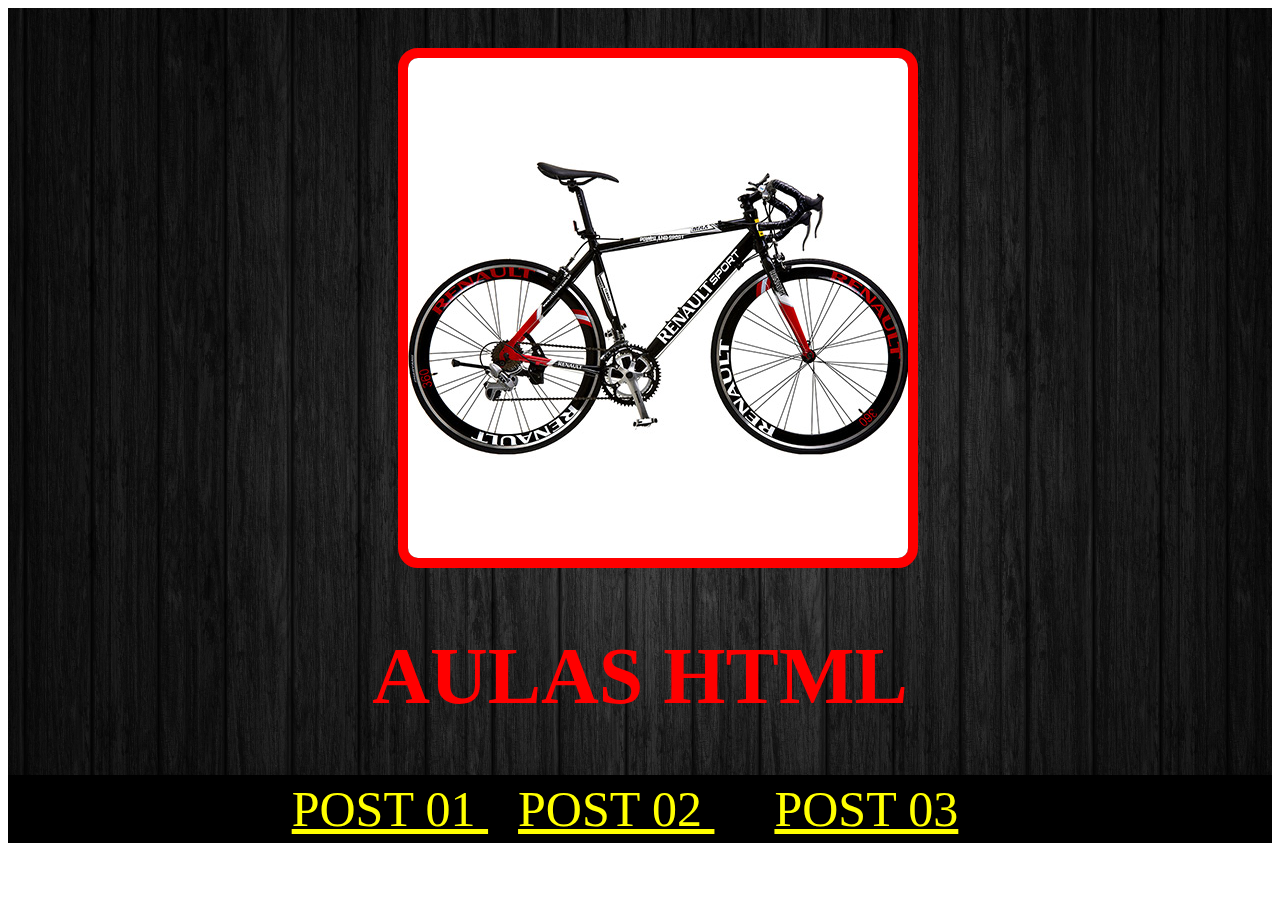
<file: index.html>
<!DOCTYPE html>
<html>
<head>
  <meta charset="UTF-8">
  <link href="stylesheets/estilo.css" rel="stylesheet">
  
</head>
<body>

  <header>

<img src="images/image01.jpg">
    <h1>AULAS HTML</h1>
    <ul      
      <li><a href="posts/2014-03-12/index.html">POST 01 </a></li>
      <li><a href="posts/2014-03-19/index.html">POST 02 </a></li>
      <li><a href="posts/2014-03-26/index.html">POST 03 </a></li>
    </ul>

  </header>

</body>

</html>
</file>
<file: stylesheets/estilo.css>
header {
	text-align: center;
	background: url('../images/image04.jpg');
	background-size: cover;
	background-align: center;
}
img{
      margin: 40px 05px 05px 40px;
      border: 10px solid red;
      border-radius: 20px;
}

h1{
	font-family: Algerian;
	font-size: 80px;
	color: red;
}

h2{
	font-family: Algerian;
	font-size: 30px;
	color: #00BFFF;
}

h3{
	font-family: Algerian;
	font-size: 40px;
	color: #00FF00;
	text-align: center;
}

h4{
	font-family: Algerian;
	font-size: 50px;
	color: #00FF00;
	text-align: center;
}

a{
	font-family: Algerian;
	font-size: 50px;
	color: yellow;
}

ul {
      padding: 05px;
      background: black;
    }

li {
      display:inline;
      padding: 0px 30px 0px 30px;
      
    }

article {
	text-align: Justify;
	background: url('../images/image03.jpg');
	background-size: 1500px 550px;
	background-align: center;   
   	max-width: 1500px;
   	padding: 30px;
   	margin: 10px auto;
 
  }
</file>
